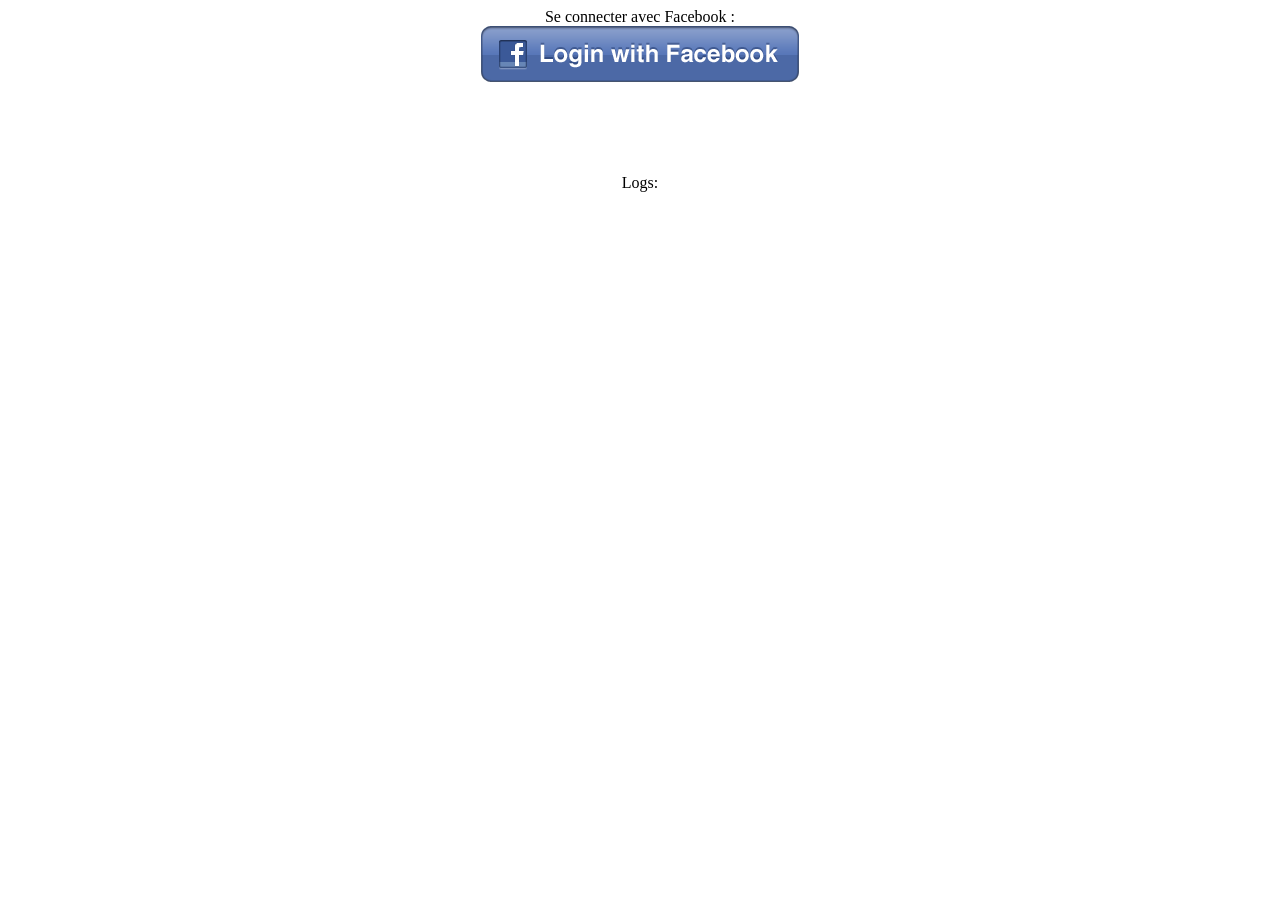
<file: facebook-javascript-sdk/index.html>
<html>
<body>
<div id="fb-root"></div>
<script>
  window.fbAsyncInit = function() {
	// on initialise le FB JS SDK / init the FB JS SDK
    FB.init({
      appId      : '255821301231746', // ID de l'application / Application's ID
      channelUrl : '', // URL du fichier / Channel File
      status     : true, // vérifie si connecté / check login status
      cookie     : true, // autorisation de l'utilisation des cookie / enable cookies to allow the server to access the session
      xfbml      : true  //  utilisé pour intégrer des modules sociaux / look for social plugins on the page
    });
    
    
	FB.Event.subscribe('auth.authResponseChange', function(response) 
	{
 	 if (response.status === 'connected') 
  	{
  		document.getElementById("message").innerHTML +=  "<br>Connected to Facebook";
  		// SUCCES / SUCCESS
  		
  	}	 
	else if (response.status === 'not_authorized') 
    {
    	document.getElementById("message").innerHTML +=  "<br>Failed to Connect";

		// ECHEC / FAILED
    } else 
    {
    	document.getElementById("message").innerHTML +=  "<br>Logged Out";

    	// ERREUR INCONNUE / UNKNOWN ERROR
    }
	});	
	
    };
    // fonction qui permet de récupérer les données utilisateurs si autorisé
   	function Login()
	{
	
		FB.login(function(response) {
		   if (response.authResponse) 
		   {
		    	getUserInfo();
  			} else 
  			{
  	    	 console.log('User cancelled login or did not fully authorize.');
   			}
		 },{scope: 'email,user_photos,user_videos'});
	
	
	}
  // fonction appelée si on peut récupérer les données
  function getUserInfo() {
	    FB.api('/me', function(response) {

	  var str="<b>Name</b> : "+response.name+"<br>";
	  	  str +="<b>Link: </b>"+response.link+"<br>";
	  	  str +="<b>Username:</b> "+response.username+"<br>";
	  	  str +="<b>id: </b>"+response.id+"<br>";
	  	  str +="<b>Email:</b> "+response.email+"<br>";
	  	  str +="<input type='button' value='Get Photo' onclick='getPhoto();'/>";
	  	  str +="<input type='button' value='Logout' onclick='Logout();'/>";
	  	  document.getElementById("status").innerHTML=str;
	  	  	    
    });
    }
	function getPhoto()
	{
	  FB.api('/me/picture?type=normal', function(response) {

		  var str="<br/><b>Pic</b> : <img src='"+response.data.url+"'/>";
	  	  document.getElementById("status").innerHTML+=str;
	  	  	    
    });
	
	}
	function Logout()
	{
		FB.logout(function(){document.location.reload();});
	}

  // Load the SDK asynchronously
  (function(d){
     var js, id = 'facebook-jssdk', ref = d.getElementsByTagName('script')[0];
     if (d.getElementById(id)) {return;}
     js = d.createElement('script'); js.id = id; js.async = true;
     js.src = "//connect.facebook.net/en_US/all.js";
     ref.parentNode.insertBefore(js, ref);
   }(document));

</script>
<div align="center">
<div id="status">
Se connecter avec Facebook :<br/>
<img src="img/LoginWithFacebook.png" style="cursor:pointer;" onclick="Login()"/>
</div>
<br/><br/><br/><br/><br/>
<div id="message">
Logs:<br/>
</div>

</div>
</body>
</html>
</file>
